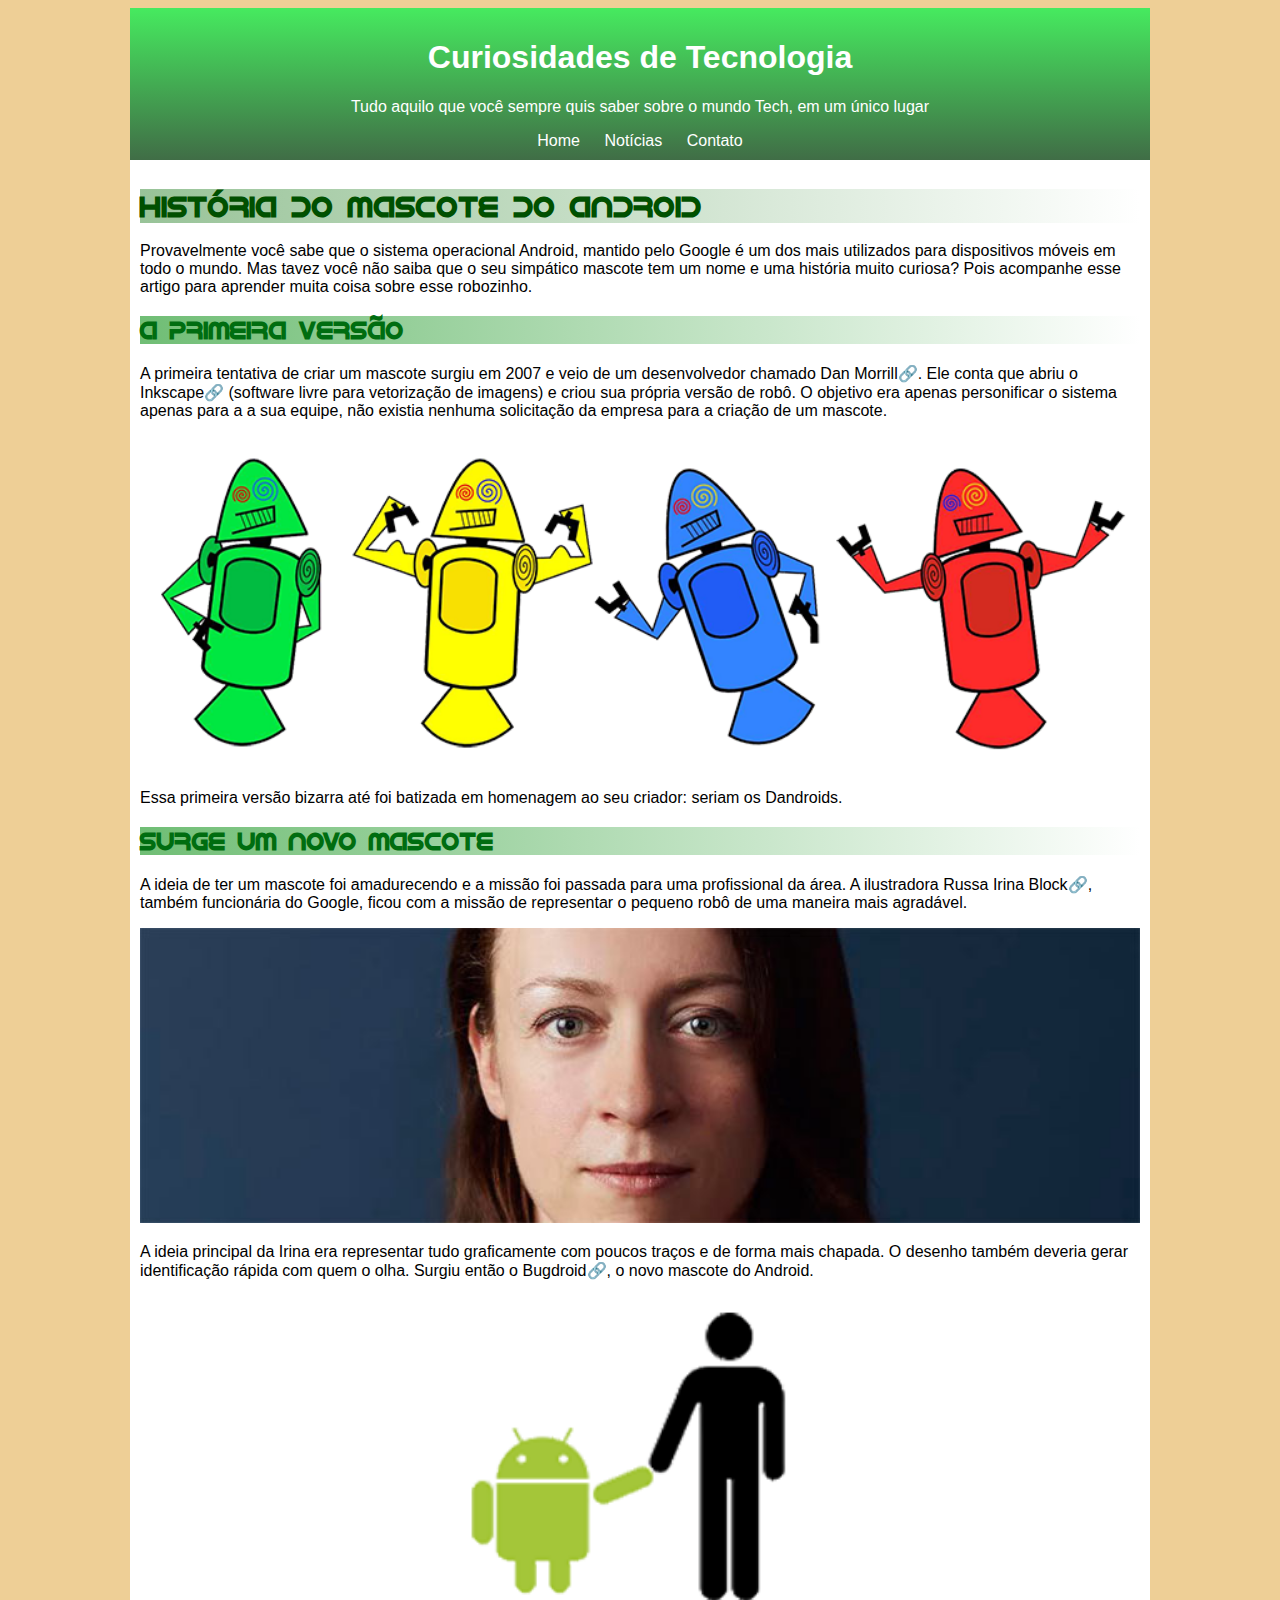
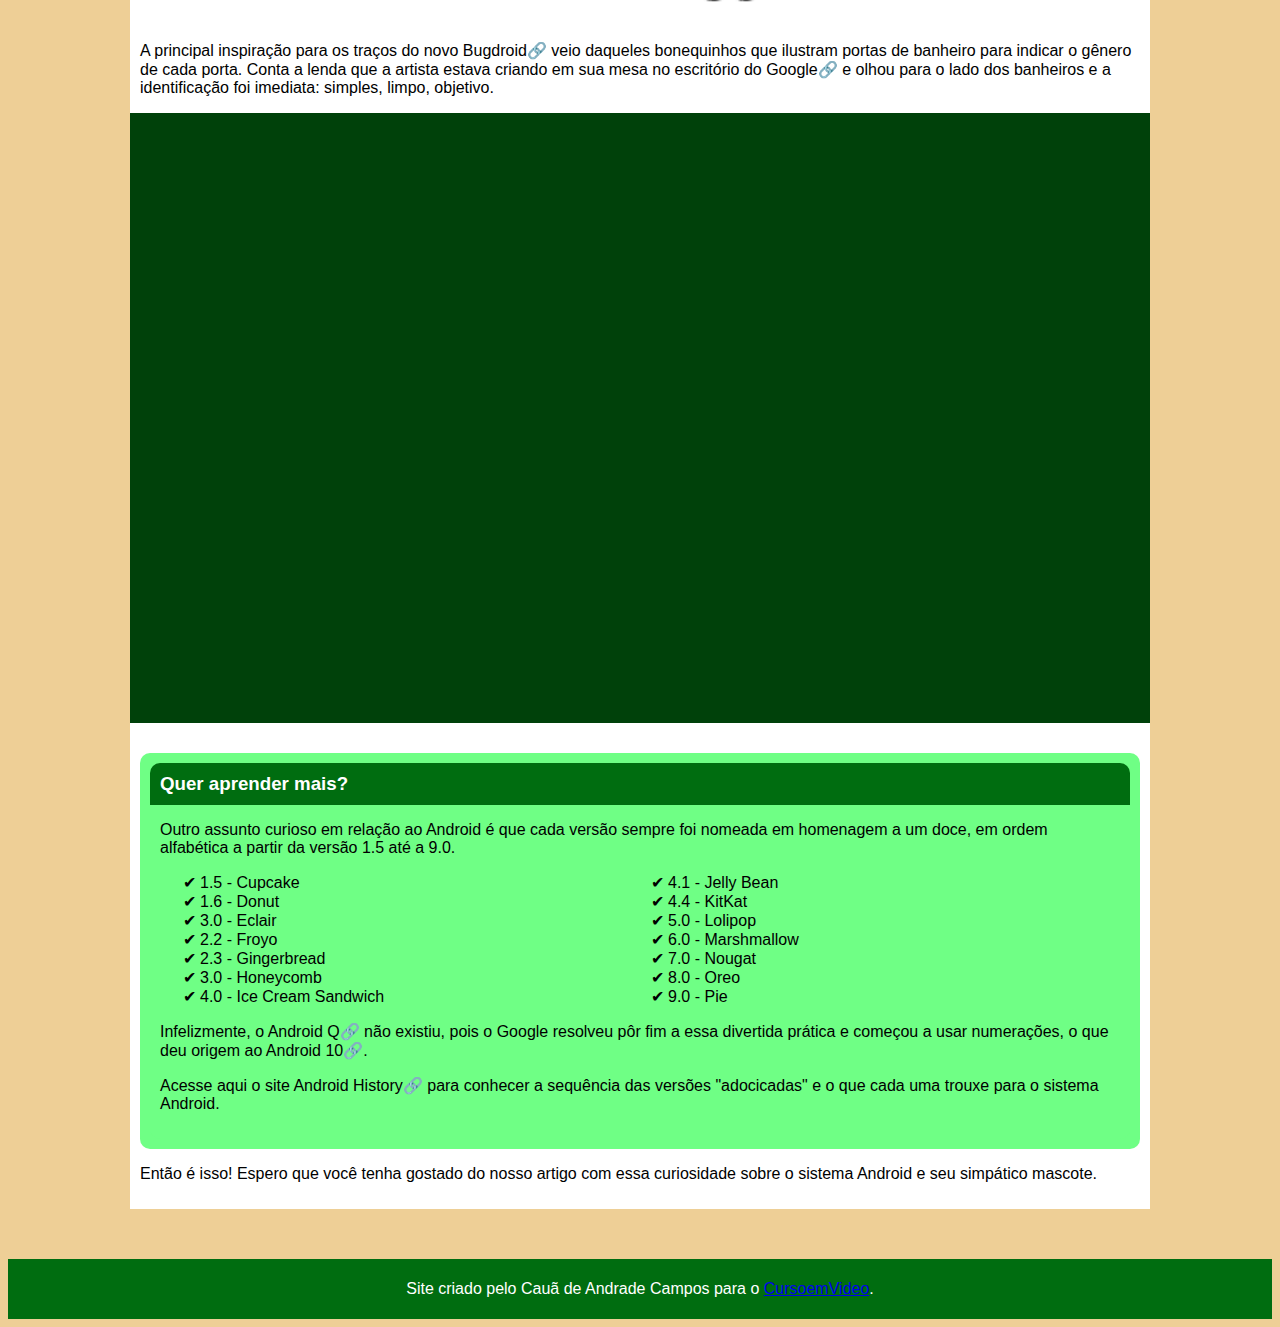
<file: index.html>
<!DOCTYPE html>
<html lang="pt-br">
<head>
    <meta charset="UTF-8">
    <meta name="viewport" content="width=device-width, initial-scale=1.0">
    <title>História Android</title>
    <link rel="stylesheet" href="style.css">
    <link rel="shortcut icon" href="imagens/favicon.ico" type="image/x-icon">
</head>
<body>  
    <header class="cabeça">
        <h1>Curiosidades de Tecnologia</h1>
        <p>Tudo aquilo que você sempre quis saber sobre o mundo Tech, em um único lugar</p>
        <nav>
            <a href="#">Home</a>
            <a href="#">Notícias</a>
            <a href="#">Contato</a>
        </nav>
    </header>
    <main>
        <section>
            <article class="parte1">
                <h1>história do mascote do android</h1>
                <p>Provavelmente você sabe que o sistema operacional Android, mantido pelo Google é um dos mais utilizados para dispositivos móveis em todo o mundo. Mas tavez você não saiba que o seu simpático mascote tem um nome e uma história muito curiosa? Pois acompanhe esse artigo para aprender muita coisa sobre esse robozinho.
                </p>
                <aside>
                    <h2>A primeira versão</h2>
                </aside>
                <p>A primeira tentativa de criar um mascote surgiu em 2007 e veio de um desenvolvedor chamado <a href="https://androidcommunity.com/dan-morrill-shows-us-the-android-mascot-that-almost-was-20130103/" target="_blank">Dan Morrill</a>. Ele conta que abriu o <a href="https://pt.wikipedia.org/wiki/Inkscape" target="_blank">Inkscape</a> (software livre para vetorização de imagens) e criou sua própria versão de robô. O objetivo era apenas personificar o sistema apenas para a a sua equipe, não existia nenhuma solicitação da empresa para a criação de um mascote.</p>

            <picture>
                <source media="(max-width: 600px)" srcset="imagens/dan-droids-pq.png">
                <img src="imagens/dan-droids.png" alt="Robos">
                
            </picture>

            <p>Essa primeira versão bizarra até foi batizada em homenagem ao seu criador: seriam os Dandroids.</p>
            <aside>
                <h2>surge um novo mascote</h2>
            </aside>
            <p>A ideia de ter um mascote foi amadurecendo e a missão foi passada para uma profissional da área. A ilustradora Russa <a href="https://en.wikipedia.org/wiki/Irina_Blok" target="_blank">Irina Block</a>, também funcionária do Google, ficou com a missão de representar o pequeno robô de uma maneira mais agradável.</p>

            <picture class="irena">
                <source media="(max-width: 600px)" srcset="imagens/irina-blok-pq.jpg">
                <img src="imagens/irina-blok.jpg" alt="Irena">
            </picture>

            <p>A ideia principal da Irina era representar tudo graficamente com poucos traços e de forma mais chapada. O desenho também deveria gerar identificação rápida com quem o olha. Surgiu então o <a href="https://www.tecmundo.com.br/android/46241-android-a-historia-da-logo-do-robozinho-mais-famoso-do-mundo-ilustracao-.htm" target="_blank">Bugdroid</a>, o novo mascote do Android.</p>

            <picture class="pq">
                <img src="imagens/bugdroid.png" alt="bugdroid">
            </picture>

            <p>A principal inspiração para os traços do novo <a href="https://www.tecmundo.com.br/android/46241-android-a-historia-da-logo-do-robozinho-mais-famoso-do-mundo-ilustracao-.htm" target="_blank">Bugdroid</a> veio daqueles bonequinhos que ilustram portas de banheiro para indicar o gênero de cada porta. Conta a lenda que a artista estava criando em sua mesa no escritório do <a href="https://en.wikipedia.org/wiki/Google" target="_blank">Google</a> e olhou para o lado dos banheiros e a identificação foi imediata: simples, limpo, objetivo.</p>
            </article>

            <div class="video">
                <iframe width="560" height="315" src="https://www.youtube.com/embed/I0P5vOmuzqw" title="YouTube video player" frameborder="0" allow="accelerometer; autoplay; clipboard-write; encrypted-media; gyroscope; picture-in-picture; web-share" allowfullscreen></iframe>
            </div>
        </section>
        <section class="seçao2">
            <aside class="seçao2">
                <h3>Quer aprender mais? </h3>
                <p>Outro assunto curioso em relação ao Android é que cada versão sempre foi nomeada em homenagem a um doce, em ordem alfabética a partir da versão 1.5 até a 9.0.
                </p>
                        <ul class="lado1">
                            <li>1.5 - Cupcake</li>
                            <li>1.6 - Donut</li>
                            <li>3.0 - Eclair</li>
                            <li>2.2 - Froyo</li>
                            <li>2.3 - Gingerbread</li>
                            <li>3.0 - Honeycomb</li>
                            <li>4.0 - Ice Cream Sandwich</li>
                            <li>4.1 - Jelly Bean</li>
                            <li>4.4 - KitKat</li>
                            <li>5.0 - Lolipop</li>
                            <li>6.0 - Marshmallow</li>
                            <li>7.0 - Nougat</li>
                            <li>8.0 - Oreo</li>
                            <li>9.0 - Pie</li>
                        </ul>
                <p>Infelizmente, o <a href="https://pt.wikipedia.org/wiki/Android_10" target="_blank">Android Q</a> não existiu, pois o Google resolveu pôr fim a essa divertida prática e começou a usar numerações, o que deu origem ao <a href="https://pt.wikipedia.org/wiki/Android_10" target="_blank">Android 10</a>.</p>
                <p>Acesse aqui o site <a href="#">Android History</a> para conhecer a sequência das versões "adocicadas" e o que cada uma trouxe para o sistema Android.</p>   
            </aside>
        </section>
        <p>Então é isso! Espero que você tenha gostado do nosso artigo com essa curiosidade sobre o sistema Android e seu simpático mascote.</p>
    </main>
    <footer>
        <p>Site criado pelo Cauã de Andrade Campos para o <a href="https://www.cursoemvideo.com">CursoemVideo</a>.</p>
    </footer>
</body>
</html>
</file>
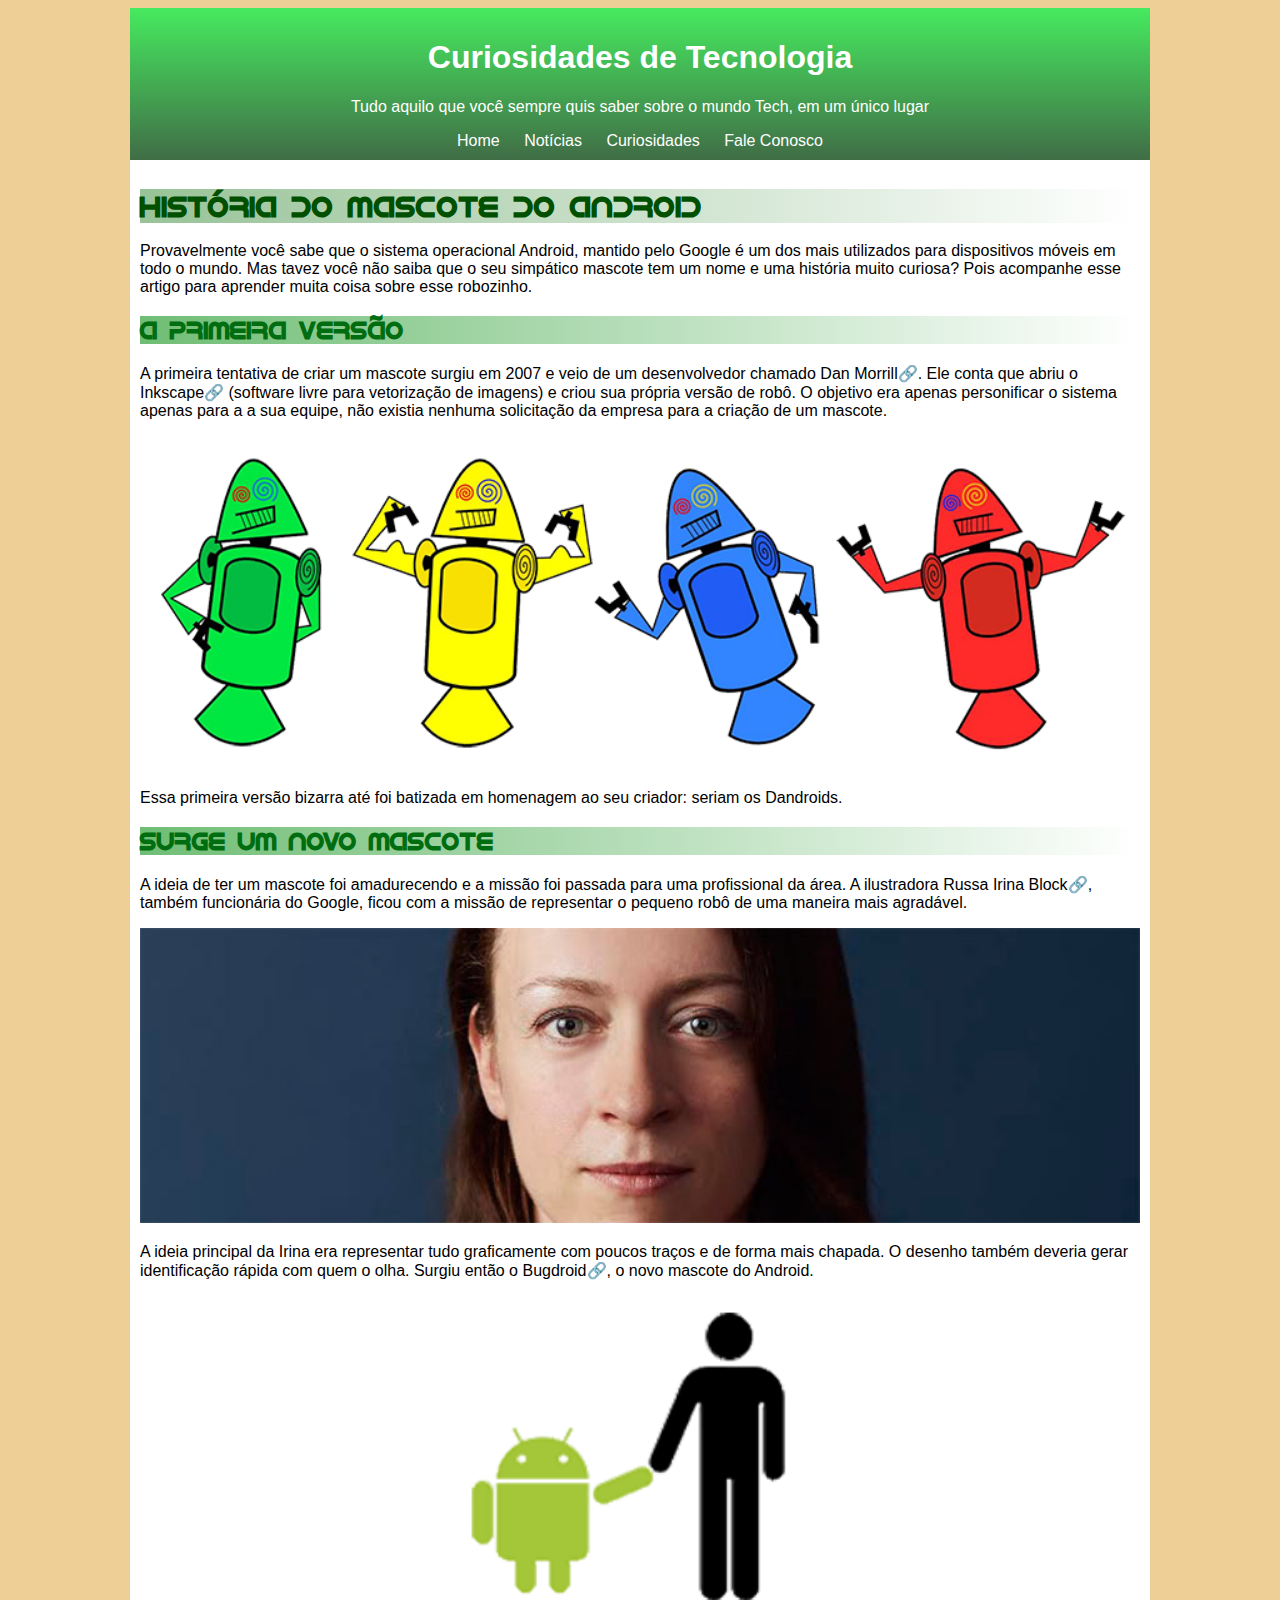
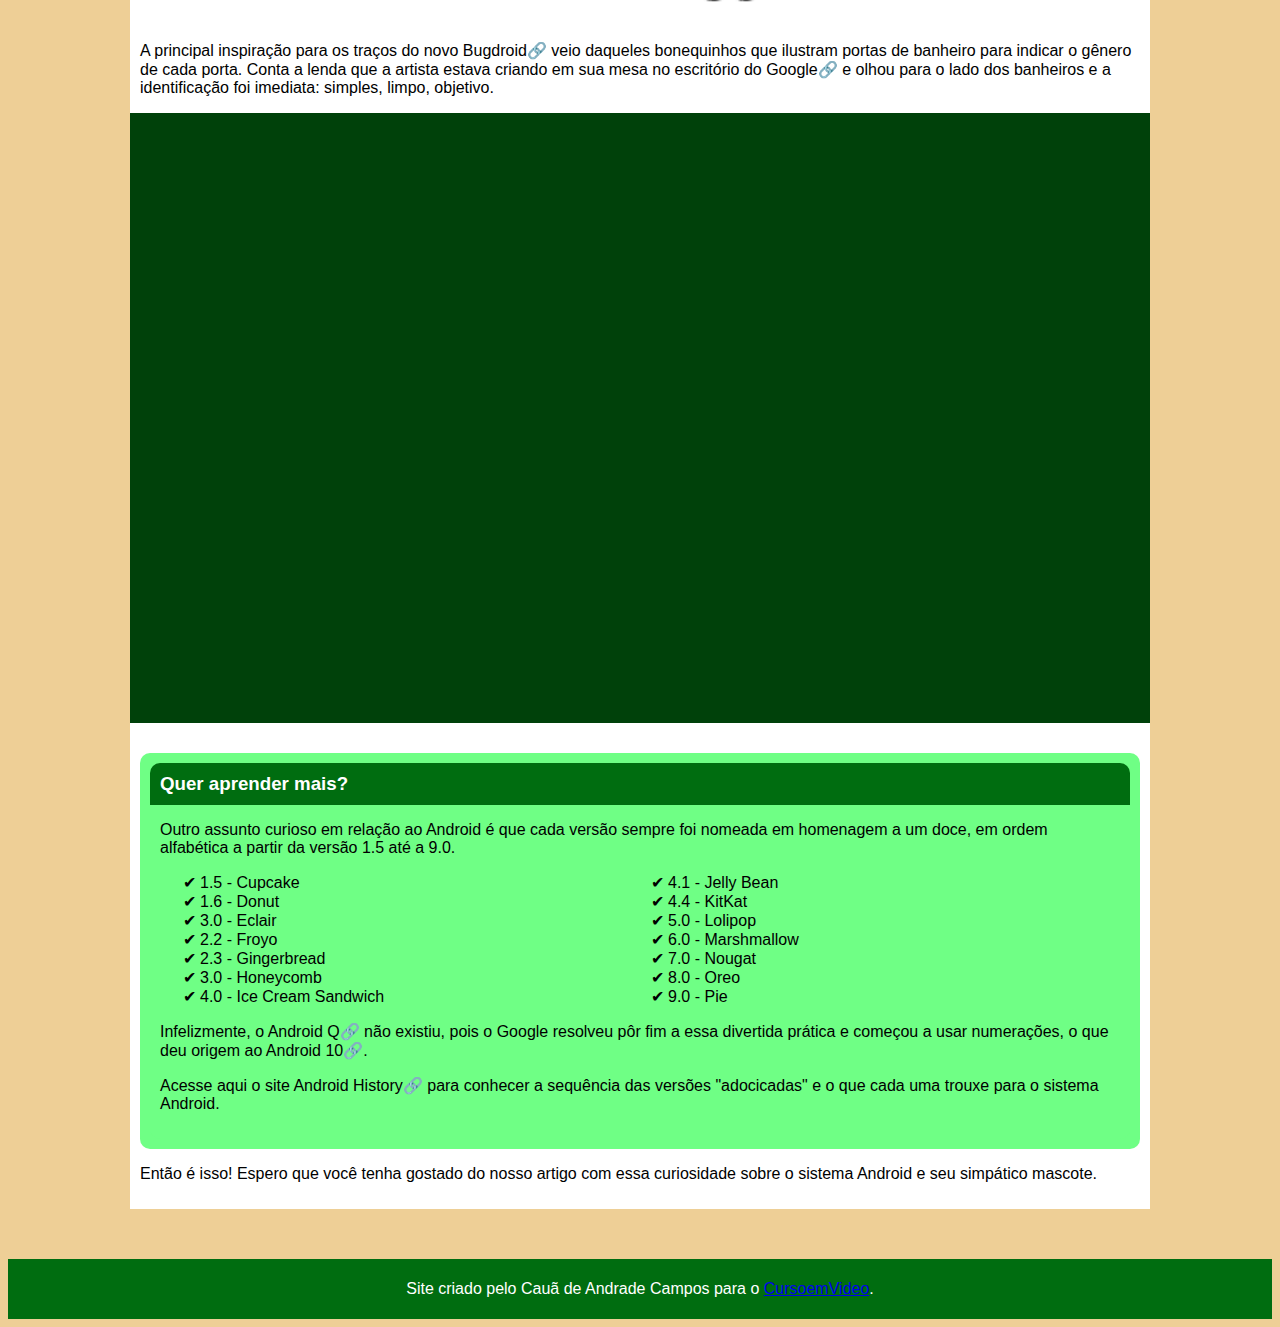
<file: index.html.html>
<!DOCTYPE html>
<html lang="pt-br">
<head>
    <meta charset="UTF-8">
    <meta name="viewport" content="width=device-width, initial-scale=1.0">
    <title>História Android</title>
    <link rel="stylesheet" href="style.css">
    <link rel="shortcut icon" href="imagens/favicon.ico" type="image/x-icon">
</head>
<body>  
    <header class="cabeça">
        <h1>Curiosidades de Tecnologia</h1>
        <p>Tudo aquilo que você sempre quis saber sobre o mundo Tech, em um único lugar</p>
        <nav>
            <a href="#">Home</a>
            <a href="#">Notícias</a>
            <a href="#">Curiosidades</a>
            <a href="#">Fale Conosco</a>
        </nav>
    </header>
    <main>
        <section>
            <article class="parte1">
                <h1>História do Mascote do Android</h1>
                <p>Provavelmente você sabe que o sistema operacional Android, mantido pelo Google é um dos mais utilizados para dispositivos móveis em todo o mundo. Mas tavez você não saiba que o seu simpático mascote tem um nome e uma história muito curiosa? Pois acompanhe esse artigo para aprender muita coisa sobre esse robozinho.
                </p>
                <aside>
                    <h2>A primeira versão</h2>
                </aside>
                <p>A primeira tentativa de criar um mascote surgiu em 2007 e veio de um desenvolvedor chamado <a href="https://androidcommunity.com/dan-morrill-shows-us-the-android-mascot-that-almost-was-20130103/" target="_blank">Dan Morrill</a>. Ele conta que abriu o <a href="https://pt.wikipedia.org/wiki/Inkscape" target="_blank">Inkscape</a> (software livre para vetorização de imagens) e criou sua própria versão de robô. O objetivo era apenas personificar o sistema apenas para a a sua equipe, não existia nenhuma solicitação da empresa para a criação de um mascote.</p>

            <picture>
                <source media="(max-width: 600px)" srcset="imagens/dan-droids-pq.png">
                <img src="imagens/dan-droids.png" alt="Robos">
                
            </picture>

            <p>Essa primeira versão bizarra até foi batizada em homenagem ao seu criador: seriam os Dandroids.</p>
            <aside>
                <h2>Surge um novo mascote</h2>
            </aside>
            <p>A ideia de ter um mascote foi amadurecendo e a missão foi passada para uma profissional da área. A ilustradora Russa <a href="https://en.wikipedia.org/wiki/Irina_Blok" target="_blank">Irina Block</a>, também funcionária do Google, ficou com a missão de representar o pequeno robô de uma maneira mais agradável.</p>

            <picture class="irena">
                <source media="(max-width: 600px)" srcset="imagens/irina-blok-pq.jpg">
                <img src="imagens/irina-blok.jpg" alt="Irena">
            </picture>

            <p>A ideia principal da Irina era representar tudo graficamente com poucos traços e de forma mais chapada. O desenho também deveria gerar identificação rápida com quem o olha. Surgiu então o <a href="https://www.tecmundo.com.br/android/46241-android-a-historia-da-logo-do-robozinho-mais-famoso-do-mundo-ilustracao-.htm" target="_blank">Bugdroid</a>, o novo mascote do Android.</p>

            <picture class="pq">
                <img src="imagens/bugdroid.png" alt="bugdroid">
            </picture>

            <p>A principal inspiração para os traços do novo <a href="https://www.tecmundo.com.br/android/46241-android-a-historia-da-logo-do-robozinho-mais-famoso-do-mundo-ilustracao-.htm" target="_blank">Bugdroid</a> veio daqueles bonequinhos que ilustram portas de banheiro para indicar o gênero de cada porta. Conta a lenda que a artista estava criando em sua mesa no escritório do <a href="https://en.wikipedia.org/wiki/Google" target="_blank">Google</a> e olhou para o lado dos banheiros e a identificação foi imediata: simples, limpo, objetivo.</p>
            </article>

            <div class="video">
                <iframe width="560" height="315" src="https://www.youtube.com/embed/I0P5vOmuzqw" title="YouTube video player" frameborder="0" allow="accelerometer; autoplay; clipboard-write; encrypted-media; gyroscope; picture-in-picture; web-share" allowfullscreen></iframe>
            </div>
        </section>
        <section class="seçao2">
            <aside class="seçao2">
                <h3>Quer aprender mais? </h3>
                <p>Outro assunto curioso em relação ao Android é que cada versão sempre foi nomeada em homenagem a um doce, em ordem alfabética a partir da versão 1.5 até a 9.0.
                </p>
                        <ul class="lado1">
                            <li>1.5 - Cupcake</li>
                            <li>1.6 - Donut</li>
                            <li>3.0 - Eclair</li>
                            <li>2.2 - Froyo</li>
                            <li>2.3 - Gingerbread</li>
                            <li>3.0 - Honeycomb</li>
                            <li>4.0 - Ice Cream Sandwich</li>
                            <li>4.1 - Jelly Bean</li>
                            <li>4.4 - KitKat</li>
                            <li>5.0 - Lolipop</li>
                            <li>6.0 - Marshmallow</li>
                            <li>7.0 - Nougat</li>
                            <li>8.0 - Oreo</li>
                            <li>9.0 - Pie</li>
                        </ul>
                <p>Infelizmente, o <a href="https://pt.wikipedia.org/wiki/Android_10" target="_blank">Android Q</a> não existiu, pois o Google resolveu pôr fim a essa divertida prática e começou a usar numerações, o que deu origem ao <a href="https://pt.wikipedia.org/wiki/Android_10" target="_blank">Android 10</a>.</p>
                <p>Acesse aqui o site <a href="#">Android History</a> para conhecer a sequência das versões "adocicadas" e o que cada uma trouxe para o sistema Android.</p>   
            </aside>
        </section>
        <p>Então é isso! Espero que você tenha gostado do nosso artigo com essa curiosidade sobre o sistema Android e seu simpático mascote.</p>
    </main>
    <footer>
        <p>Site criado pelo Cauã de Andrade Campos para o <a href="https://www.cursoemvideo.com">CursoemVideo</a>.</p>
    </footer>
</body>
</html>
</file>
<file: style.css>
@charset "UTF-8";

@font-face {
    font-family: android;
    src: url(fontes/idroid.otf);
}

:root{
    --cor1: #eecf96;
    --cor2: #006d10;
}
body{
    background-color: var(--cor1);
    font-family: Arial, Helvetica, sans-serif;
}

.cabeça{
    background-image: linear-gradient(to top, #406d46, #46EA5F );
    min-width: 280px;
    max-width: 1000px;
    padding: 10px;
    margin: auto;
    text-align: center;
    color: white;
}

nav > a{
    color: white;
    text-decoration: none;   
    padding: 10px;
}

nav > a:hover{
    background-color: rgb(174, 255, 174);
    border-radius: 5px;
    transition-duration: 0.5s;
}

main{
    background-color: white;
    padding: 10px;
    min-width: 280px;
    max-width: 1000px;
    margin: auto;
}

main a{
    text-decoration: none;
    color: black;
}

main a:hover{
    background-color: #02bd1e88;
}

main a::after{
    content: '\1F517';
}

div.video{
    background-color: #00410a;
    margin-bottom: 30px;
}
main > h1,h2{
    font-family: android;
    background-image: linear-gradient(to right, #009b003f, white);
}

.parte1 > h1{
    font-family: android;
    font-size: 1.8em;
    color: #005000;
    background-image: linear-gradient(to right, #006b0067, white);
}

.parte1 > aside{
    background-color: #94c99b;
    color: var(--cor2);
}
main img{
    width: 100%;
}

.pq{
    width: 50%;
    display: block;
    margin: auto;
}

div.video{
    margin: 0px -10px 30px -10px;
    padding: 20px;
    padding-bottom: 59%;
    position: relative;
}

div.video > iframe{
    position: absolute;
    top: 5%;
    left: 5%;
    width: 90%;
    height: 90%;
}

.seçao2{  
    background-color: #6fff85;
    padding: 10px;
    border-radius: 10px;
}

aside > h3{
    background-color: var(--cor2);
    color: white;
    padding: 10px;
    margin: -10px -10px 0px -10px;
    border-radius: 10px 10px 0px 0px;
    
}

aside > ul{
    list-style-type: '\2714\00A0';
    columns: 2
}


footer{
    background-color: var(--cor2);
    color: white;
    text-align: center;
    margin-top:50px ;
    padding: 5px;
}
</file>
